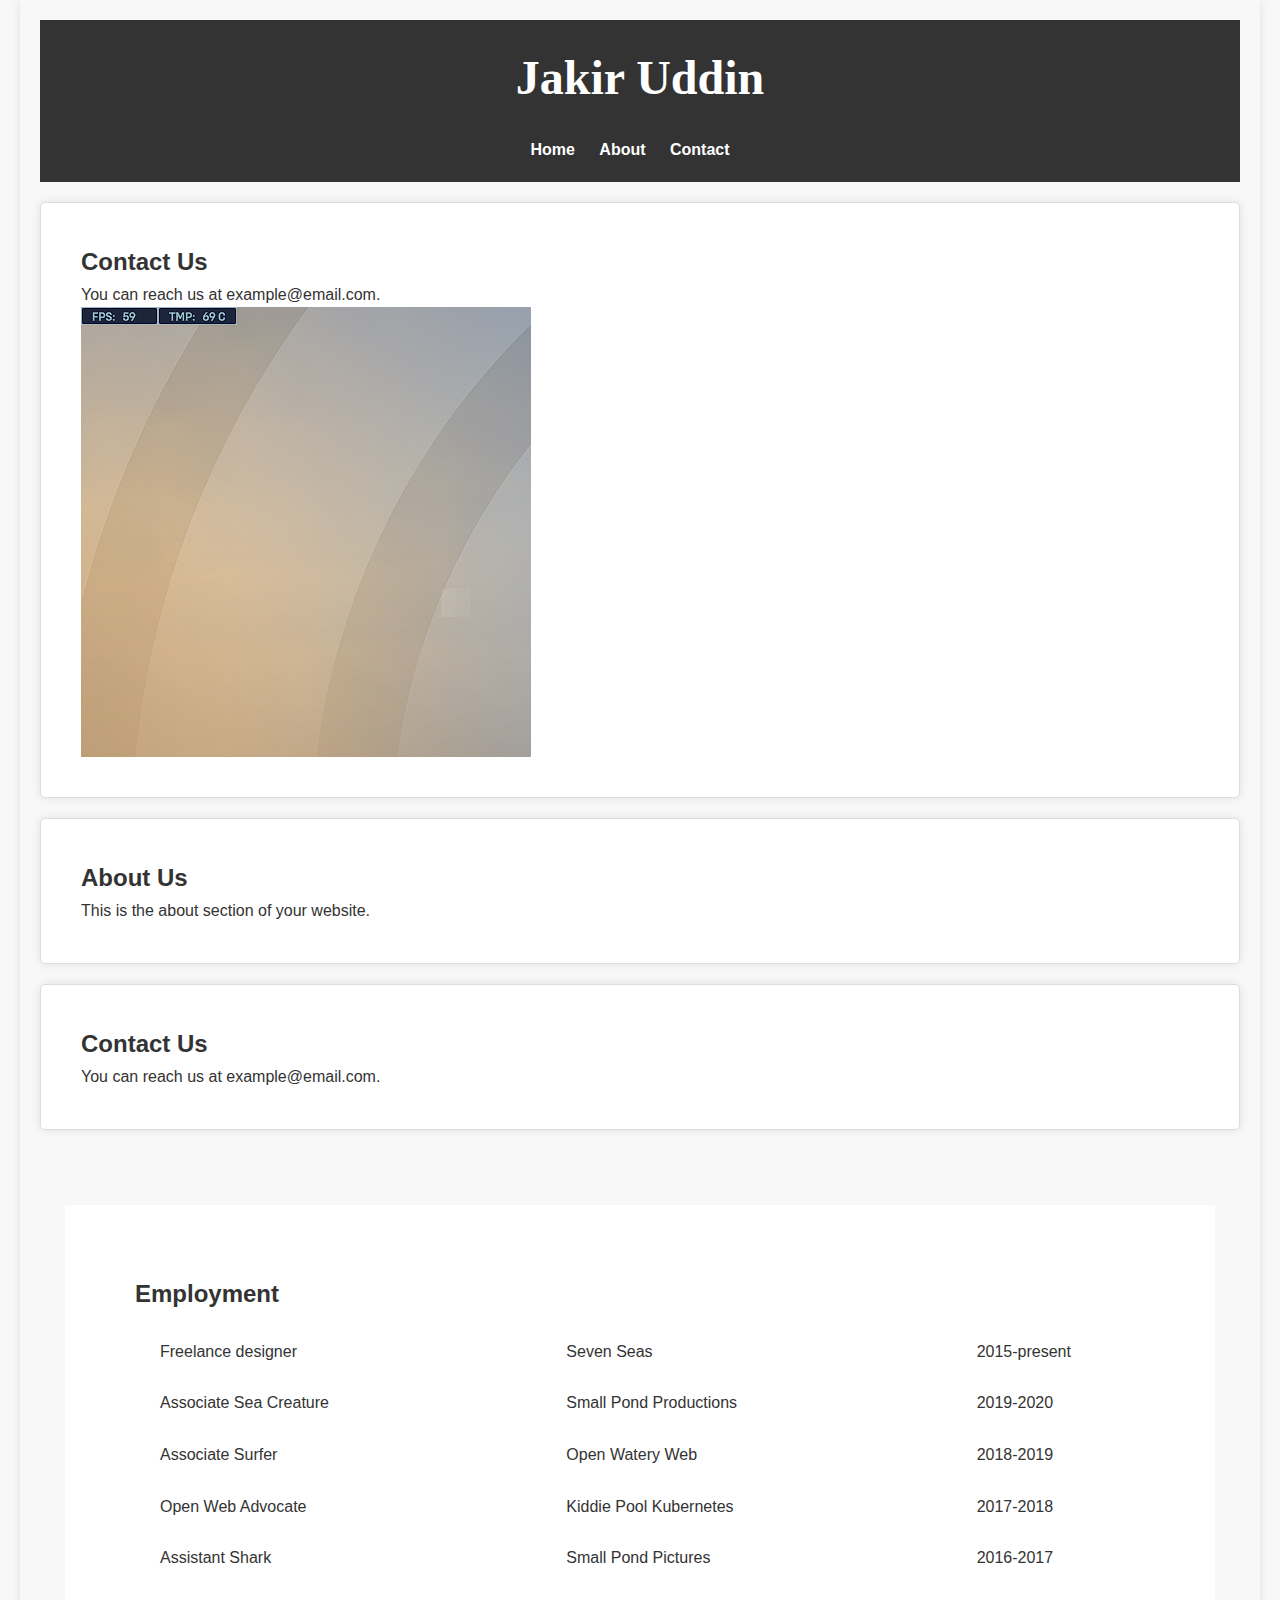
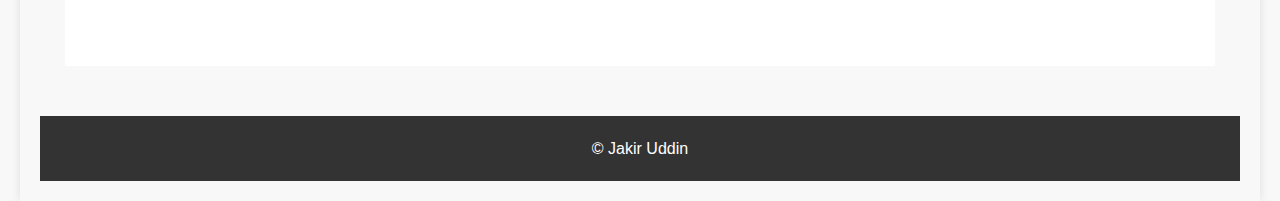
<file: index.html>
<!-- https://jakir-uddin.github.io/ -->
<!DOCTYPE html>
<html>
<head>
    <link rel="stylesheet" type="text/css" href="styles.css">
    <script src="script.js"></script>
    <meta charset="UTF-8">
    <title>Jakir Uddin</title>
    <link rel="stylesheet" type="text/css" href="styles.css">
</head>
<body>
    <header>
        <h1>Jakir Uddin</h1>
        <nav>
            <ul>
                <li><a href="index.html">Home</a></li>
                <li><a href="about.html">About</a></li>
                <li><a href="contact.html">Contact</a></li>
            </ul>
        </nav>
    </header>
    
    <section>
        <h2>Contact Us</h2>
        <p>You can reach us at example@email.com.</p>
        <div style="max-height:450px; max-width:450px; overflow: hidden">
            <img src="Overwatch_2022.12.20-03.37.png" style="width:auto;">
        </div>
    </section>

    <section id = "about">
        <h2>About Us</h2>
        <p>This is the about section of your website.</p>
    </section>
    
    <section>
        <h2>Contact Us</h2>
        <p>You can reach us at example@email.com.</p>
    </section>

<div class="column-1">
    <h2>Employment</h2>
    <table class="table-style">
        <tr>
            <td>Freelance designer</td>
            <td>Seven Seas</td>
            <td>2015-present</td>
        </tr>
        <tr>
            <td>Associate Sea Creature</td>
            <td>Small Pond Productions</td>
            <td>2019-2020</td>
        </tr>
        <tr>
            <td>Associate Surfer</td>
            <td>Open Watery Web</td>
            <td>2018-2019</td>
        </tr>
        <tr>
            <td>Open Web Advocate</td>
            <td>Kiddie Pool Kubernetes</td>
            <td>2017-2018</td>
        </tr>
        <tr>
            <td>Assistant Shark</td>
            <td>Small Pond Pictures</td>
            <td>2016-2017</td>
        </tr>
    </table>
</div>
</div>
    
    <footer>
        <p>&copy; Jakir Uddin</p>
    </footer>
</body>
</html>
</file>
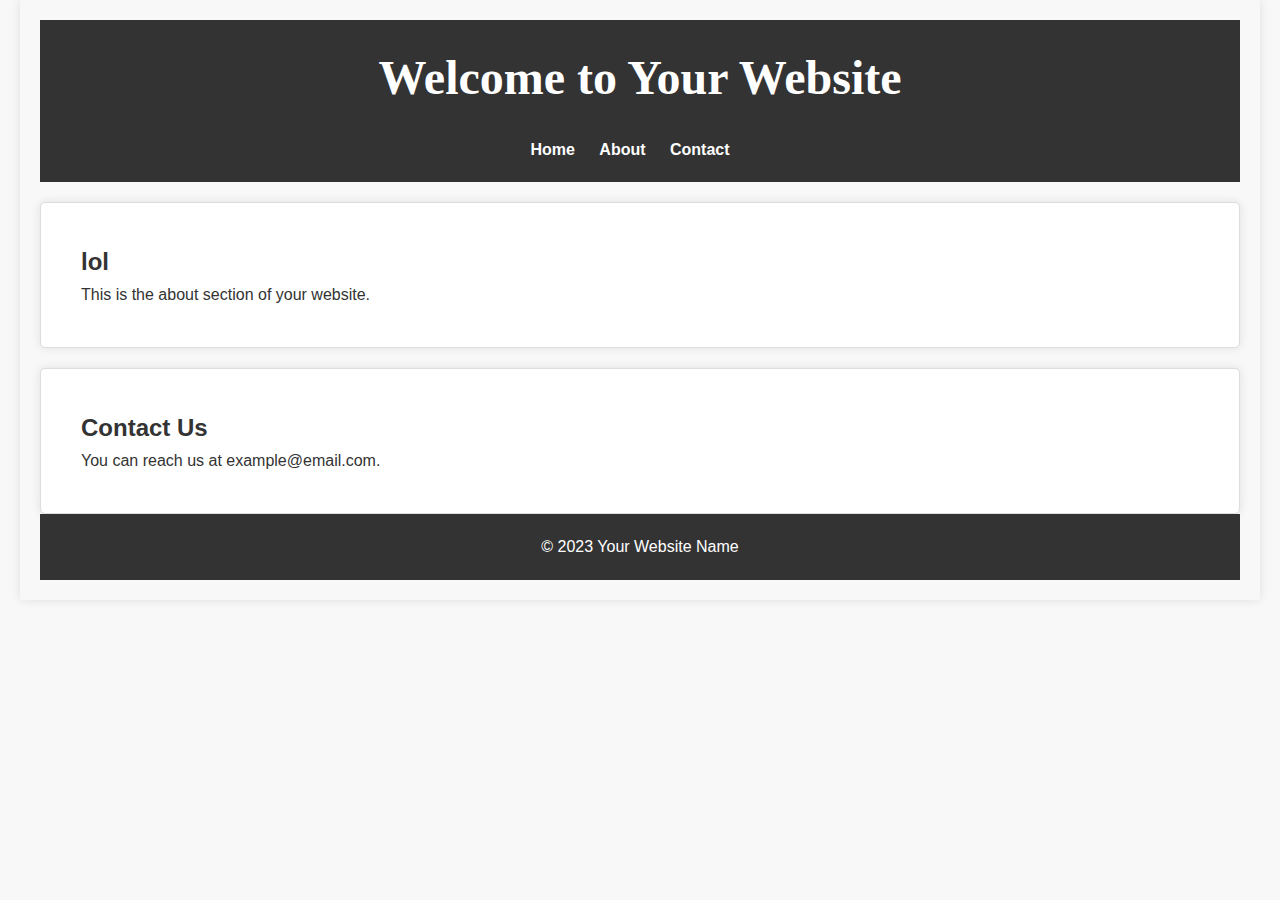
<file: about.html>
<!DOCTYPE html>
<html>
<head>
    <link rel="stylesheet" type="text/css" href="styles.css">
    <script src="script.js"></script>
    <meta charset="UTF-8">
    <title>Your Website Title</title>
    <link rel="stylesheet" type="text/css" href="styles.css">
</head>
<body>
    <header>
        <h1>Welcome to Your Website</h1>
        <nav>
            <ul>
                <li><a href="index.html">Home</a></li>
                <li><a href="about.html">About</a></li>
                <li><a href="contact.html">Contact</a></li>
            </ul>
        </nav>
    </header>
    
    <section>
        <h2>lol</h2>
        <p>This is the about section of your website.</p>
    </section>
    
    <section>
        <h2>Contact Us</h2>
        <p>You can reach us at example@email.com.</p>
    </section>
    
    <footer>
        <p>&copy; 2023 Your Website Name</p>
    </footer>
</body>
</html>
</file>
<file: styles.css>
/* Add this to your CSS */
.header-scroll {
    background-color: #fff;
    color: #333;
    box-shadow: 0px 0px 10px rgba(0, 0, 0, 0.1);
    transition: background-color 0.3s ease-in-out, box-shadow 0.3s ease-in-out;
}

/* Reset some default browser styles */
body, h1, h2, p, ul, li {
    margin: 0;
    padding: 0;
}

/* Apply some basic styles to the body */
body {
    font-family: 'Helvetica Neue', sans-serif;
    background-color: #f8f8f8;
    color: #333;
    line-height: 1.6;
    margin: 0 auto;
    max-width: 1200px;
    padding: 20px;
    box-shadow: 0px 0px 10px rgba(0, 0, 0, 0.1);
}

/* Style the header section */
header {
    background-color: #333;
    color: #fff;
    padding: 20px 0;
    text-align: center;
}

header h1 {
    font-family: 'Pacifico', cursive;
    font-size: 48px;
    margin-bottom: 10px;
}

/* Style the navigation menu */
nav ul {
    list-style: none;
    text-align: center;
    margin-top: 20px;
}

nav ul li {
    display: inline;
    margin-right: 20px;
}

nav a {
    text-decoration: none;
    color: #fff;
    font-weight: bold;
    transition: color 0.3s ease-in-out;
}

/* Style sections */
section {
    background-color: #fff;
    border: 1px solid #ddd;
    padding: 40px;
    margin-top: 20px;
    border-radius: 5px;
    box-shadow: 0px 0px 10px rgba(0, 0, 0, 0.1);
}

/* Style the footer */
footer {
    background-color: #333;
    color: #fff;
    text-align: center;
    padding: 20px 0;
}

/* Add hover effects to the navigation links */
nav a:hover {
    color: #ff6600;
}

/* Responsive design for smaller screens */
@media (max-width: 768px) {
    body {
        padding: 10px;
    }

    header h1 {
        font-size: 36px;
    }

    nav ul {
        margin-top: 10px;
    }

    nav ul li {
        margin-right: 10px;
    }

    section {
        padding: 20px;
    }
}


/* Wide column */
.column-1 {
  width: 90%;
  height: auto;
  padding-top:70px;
  padding-left:70px;
  padding-bottom:70px;
  margin:auto;
  margin-bottom:50px;
  margin-top: 75px;
  background-color:white;
}

/* Table formatting */
.table-style {
  width:100%;
  border-spacing: 24px;
}
</file>
